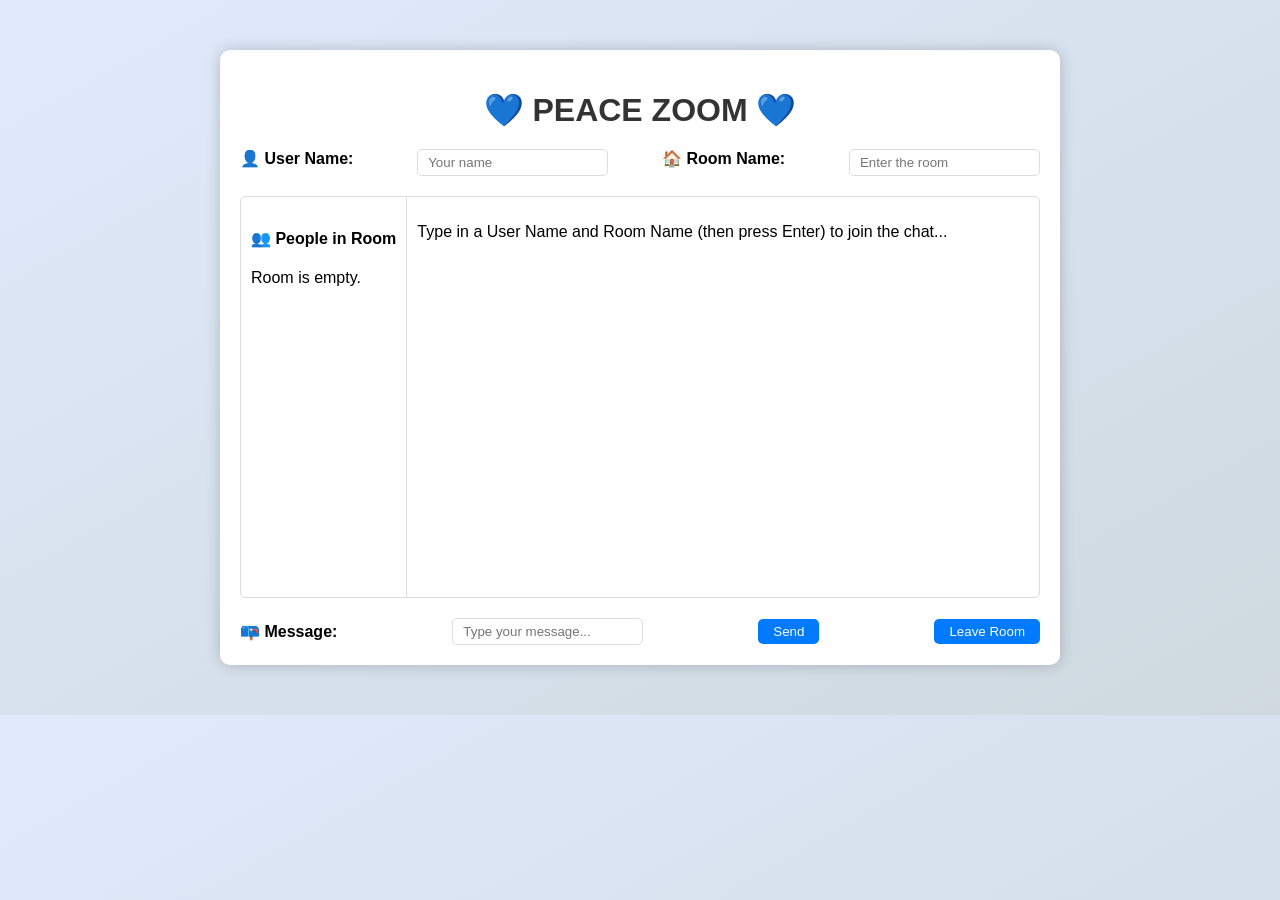
<file: chatRoom web and server/resources/index.html>
<!DOCTYPE html>
<html lang="en">
<head>
    <meta charset="UTF-8">
    <meta name="viewport" content="width=device-width, initial-scale=1.0">
    <title>Chat Room</title>
    <link rel="stylesheet" href="styles.css">
</head>
<body>
    <div class="chat-container">
        <h1>💙 PEACE ZOOM 💙</h1>
        
        <div class="input-fields">
            <label>👤 User Name:</label>
            <input type="text" placeholder="Your name" id="username">
            <label>🏠 Room Name:</label>
            <input type="text" placeholder="Enter the room" id="roomname">
        </div>

        <section class="chat-content">
            <div class="people-list"> 
                <!-- if use the element only once, use ID is better -->
                <h4>👥 People in Room</h4>
                <p>Room is empty.</p>
            </div>
            
            <div class="chat-box">
                <p>Type in a User Name and Room Name (then press Enter) to join the chat...</p>
            </div>
        </section>

        <div class="message-input-area">
            <label>📪 Message:</label>
            <input type="text" placeholder="Type your message..." id="message-input">
            <button id="send">Send</button>
            <button id="leave">Leave Room</button>
        </div>
    </div>
    <script src="script.js"></script>
</body>
</html>
</file>
<file: chatRoom web and server/resources/styles.css>
body {
    font-family: Arial, sans-serif;
    background: linear-gradient(to bottom right, #e0eafc, #cfd9df);
    margin: 0;
    padding: 0;
}

.chat-container {
    max-width: 800px;
    margin: 50px auto;
    background-color: #fff;
    padding: 20px;
    border-radius: 10px;
    box-shadow: 0 0 15px rgba(0,0,0,0.2);
}

h1 {
    text-align: center;
    margin-bottom: 20px;
    font-weight: bold;
    color: #333;
}

.input-fields {
    display: flex;
    justify-content: space-between;
    margin-bottom: 20px;
}

label {
    margin-right: 10px;
    font-weight: bold;
}

input[type="text"] {
    border: 1px solid #ddd;
    padding: 5px 10px;
    border-radius: 5px;
    transition: border 0.3s;
}

input[type="text"]:focus {
    border-color: #007BFF;
}

.chat-content {
    display: flex;
    overflow: visible;
    border: 1px solid #ddd;
    height: 400px;  
    border-radius: 5px;
}

.people-list,
.chat-box {
    padding: 10px;
    box-sizing: border-box;
}

.chat-box{
    flex: 2;
    overflow-y: auto;
}

.people-list {
    border-right: 1px solid #ddd;
}

.message-input-area {
    margin-top: 20px;
    display: flex;
    justify-content: space-between;
    align-items: center;
}

button {
    margin-left: 10px;
    padding: 5px 15px;
    border: none;
    border-radius: 5px;
    background-color: #007BFF;
    color: #fff;
    transition: background-color 0.3s;
    cursor: pointer;
}

button:hover {
    background-color: #0056b3;
}

/* body {
    font-family: Arial, sans-serif;
    background-color: #f4f4f4;
    margin: 0;
    padding: 0;
}

.chat-container {
    max-width: 800px;
    margin: 50px auto;
    background-color: #fff;
    padding: 20px;
    box-shadow: 0 0 10px rgba(0,0,0,0.2);
}

h1 {
    text-align: center;
    margin-bottom: 20px;
}

.input-fields {
    display: flex;
    justify-content: space-between;
    margin-bottom: 20px;
}

label {
    margin-right: 10px;
}

.chat-content {
    display: flex;
    overflow: visible;
    border: 1px solid #ddd;
    height: 400px;  
}

.people-list{
    flex: 1;
    padding: 10px;
    box-sizing: border-box;
}
.chat-box{
    flex: 2;
    overflow-y: auto;
    padding: 10px;
}

.people-list {
    border-right: 1px solid #ddd;
}

.message-input-area {
    margin-top: 20px;
    display: flex;
    justify-content: space-between;
    align-items: center;
}

button {
    margin-left: 10px;
} */
</file>
